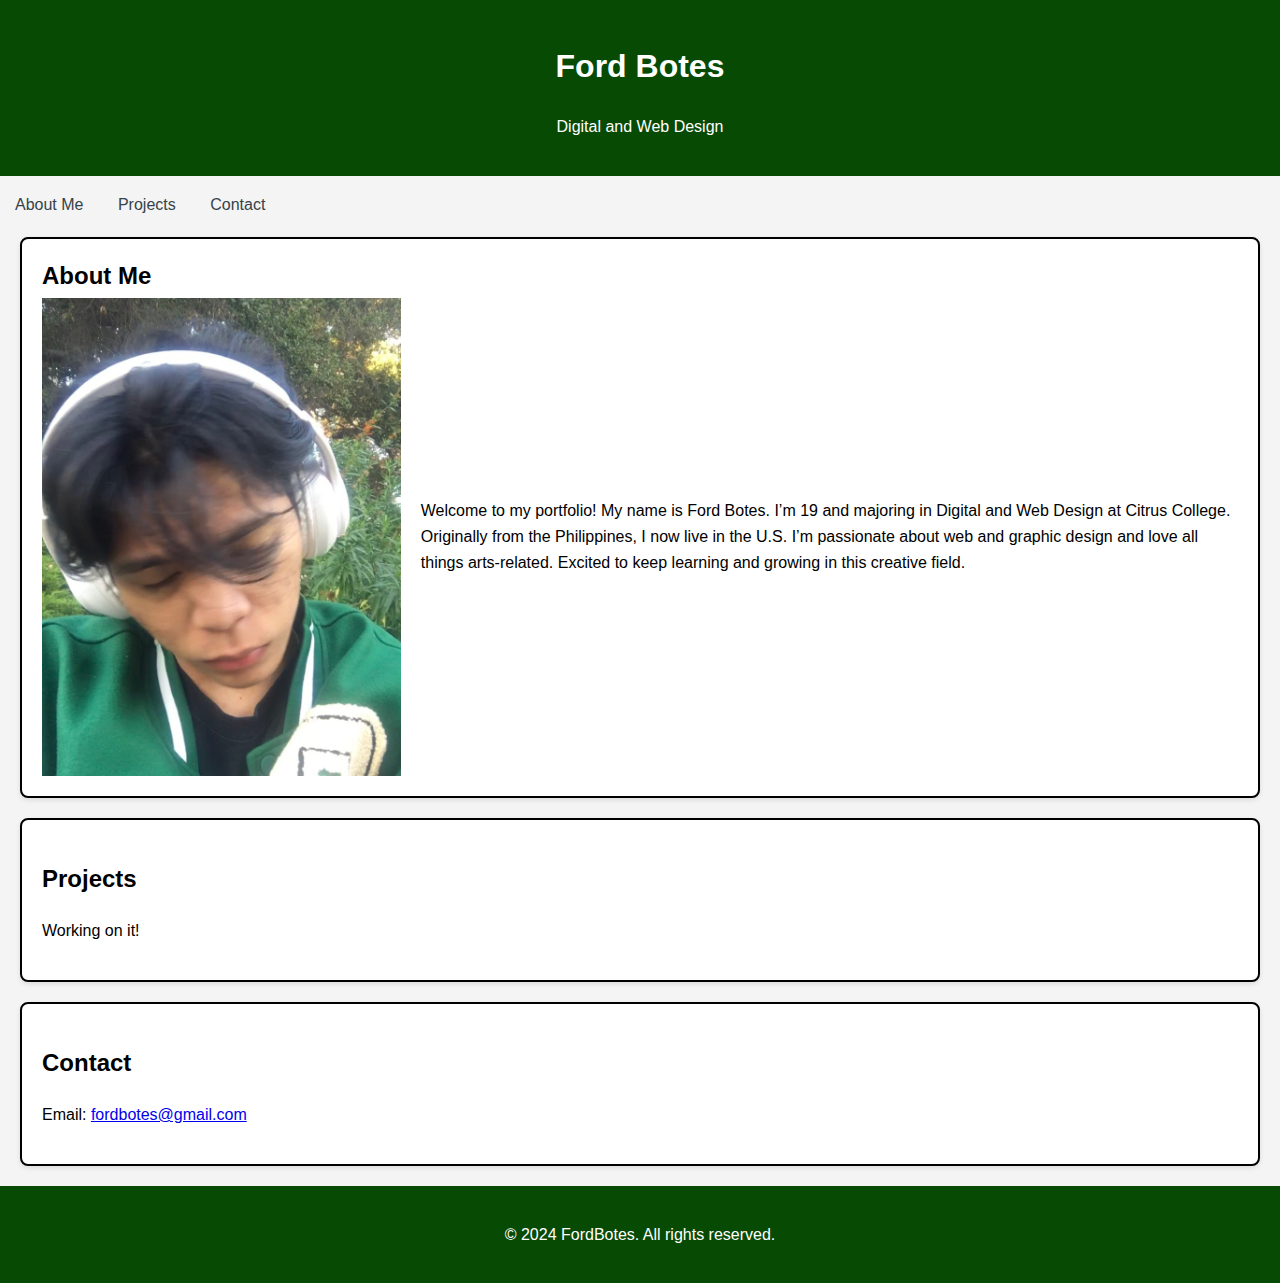
<file: Portfolio.html.html>
<!DOCTYPE html>
<html lang="en">
<head>
    <meta charset="UTF-8">
    <meta name="viewport" content="width=device-width, initial-scale=1.0">
    <link rel="stylesheet" href="Portfolio.css.css">
    <title>My Portfolio</title>
</head>
<body>
    <header>
        <h1>Ford Botes</h1>
        <p>Digital and Web Design </p>
    </header>

    <nav>
        <ul>
            <li><a href="#about">About Me</a></li>
            <li><a href="#projects">Projects</a></li>
            <li><a href="#contact">Contact</a></li>
        </ul>
    </nav>
<section id="about" style="border: 2px solid black; padding: 20px;">
    <h2 style="margin-bottom: 2px; margin-top: -2px;">About Me</h2>
    <div style="display: flex; align-items: center;">
        <img src="Ford.jpg" alt="Took a photo at school" style="max-width: 30%; height: auto; margin-right: 20px;">
        <p>Welcome to my portfolio! My name is Ford Botes. I’m 19 and majoring in Digital and Web Design at Citrus College. Originally from the Philippines, I now live in the U.S. I’m passionate about web and graphic design and love all things arts-related. Excited to keep learning and growing in this creative field.</p>
    </div>
	
</section>


    <section id="projects" style="border: 2px solid black; padding: 20px;">
        <h2>Projects</h2>
        <p> Working on it!</p>
    </section>

    <section id="contact" style="border: 2px solid black; padding: 20px;">
        <h2>Contact</h2>
        <p>Email: <a href="mailto:yourname@example.com">fordbotes@gmail.com</a></p>
    </section>

    <footer>
        <p>&copy; 2024 FordBotes. All rights reserved.</p>
    </footer>
</body>
</html>
</file>
<file: Portfolio.css.css>
@charset "utf-8";
/* CSS Document */

body {
    font-family: Arial, sans-serif;
    line-height: 1.6;
    margin: 0;
    padding: 0;
    background-color: #f4f4f4;
}

header {
    background:#074A04;
    color: #ffffff;
    padding: 20px 0;
    text-align: center;
}
nav ul {
    list-style: none;
    padding: 0;
}

nav ul li {
    display: inline;
    margin: 0 15px;
}

nav ul li a {
    color: #35424a;
    text-decoration: none;
}

section {
    padding: 20px;
    margin: 20px;
    background: #ffffff;
    border-radius: 8px;
    box-shadow: 0 2px 5px rgba(0,0,0,0.1);
}

.project {
    margin: 15px 0;
}

footer {
    text-align: center;
    padding: 20px 0;
    background: #074A04;
    color: #ffffff;
    position: relative;
    bottom: 0;
    width: 100%;
}
</file>
